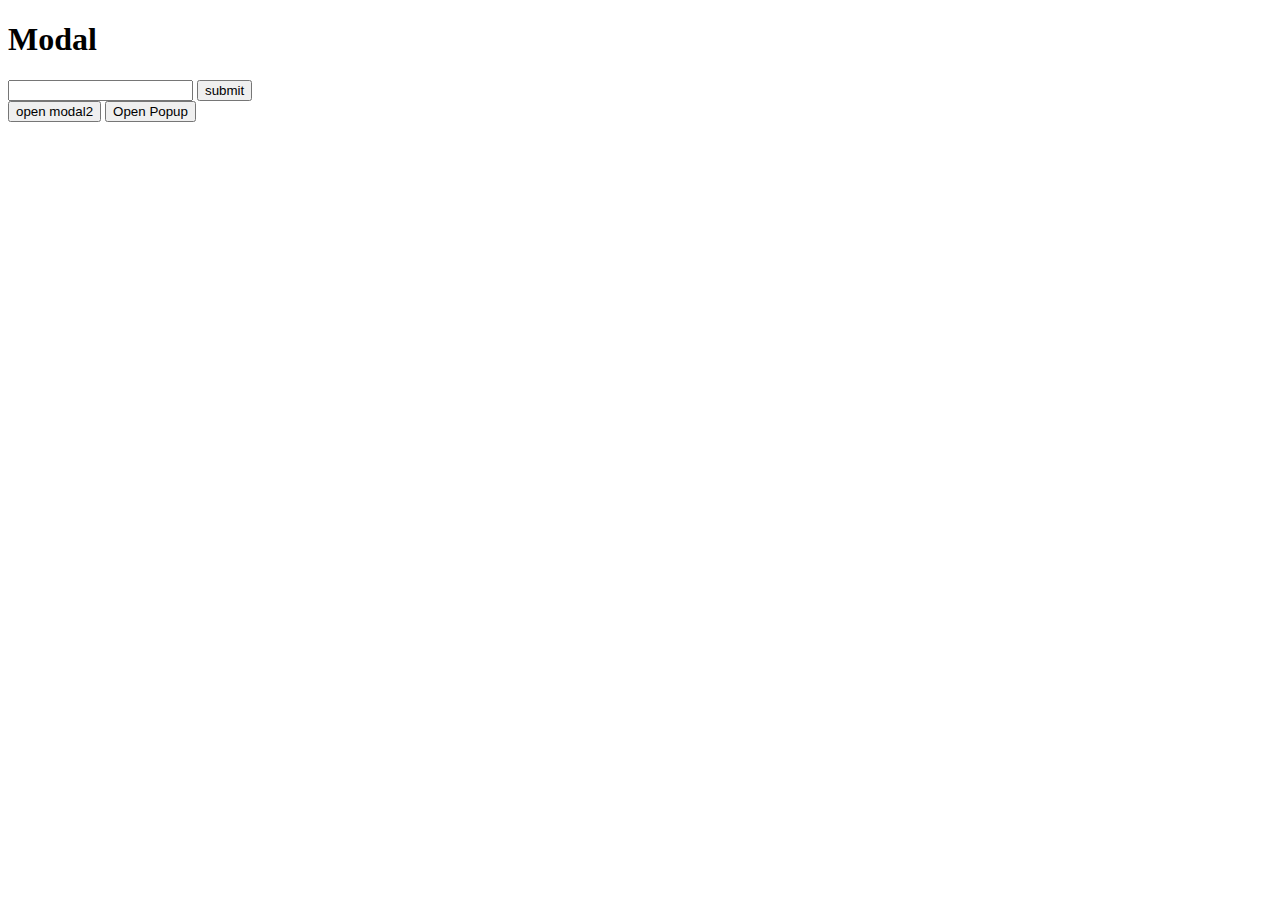
<file: popup/index.html>
<!DOCTYPE html>
<html lang="en">
<head>
    <meta charset="UTF-8">
    <link rel="stylesheet" href="style.css">
    <title>Modal</title>
</head>
<body>


    <h1>Modal</h1>
    <div id="form">
        <form action="" class="form">
            <input type="text">
            <button>submit</button>
        </form>
    </div>

    <div id="modal2">
        <div>
            <h1>Hello</h1>
            <p>Lorem ipsum dolor sit amet, consectetur adipisicing elit. Ab ad atque aut blanditiis deserunt dolor ea excepturi exercitationem, ipsa nihil obcaecati possimus qui quibusdam saepe tempora temporibus vero voluptatem voluptatibus.</p>
        </div>
    </div>

    <button id="openModal2">open modal2</button>
    <button id="openBtn">Open Popup</button>

    <script src="modal.js"></script>
</body>
</html>
</file>
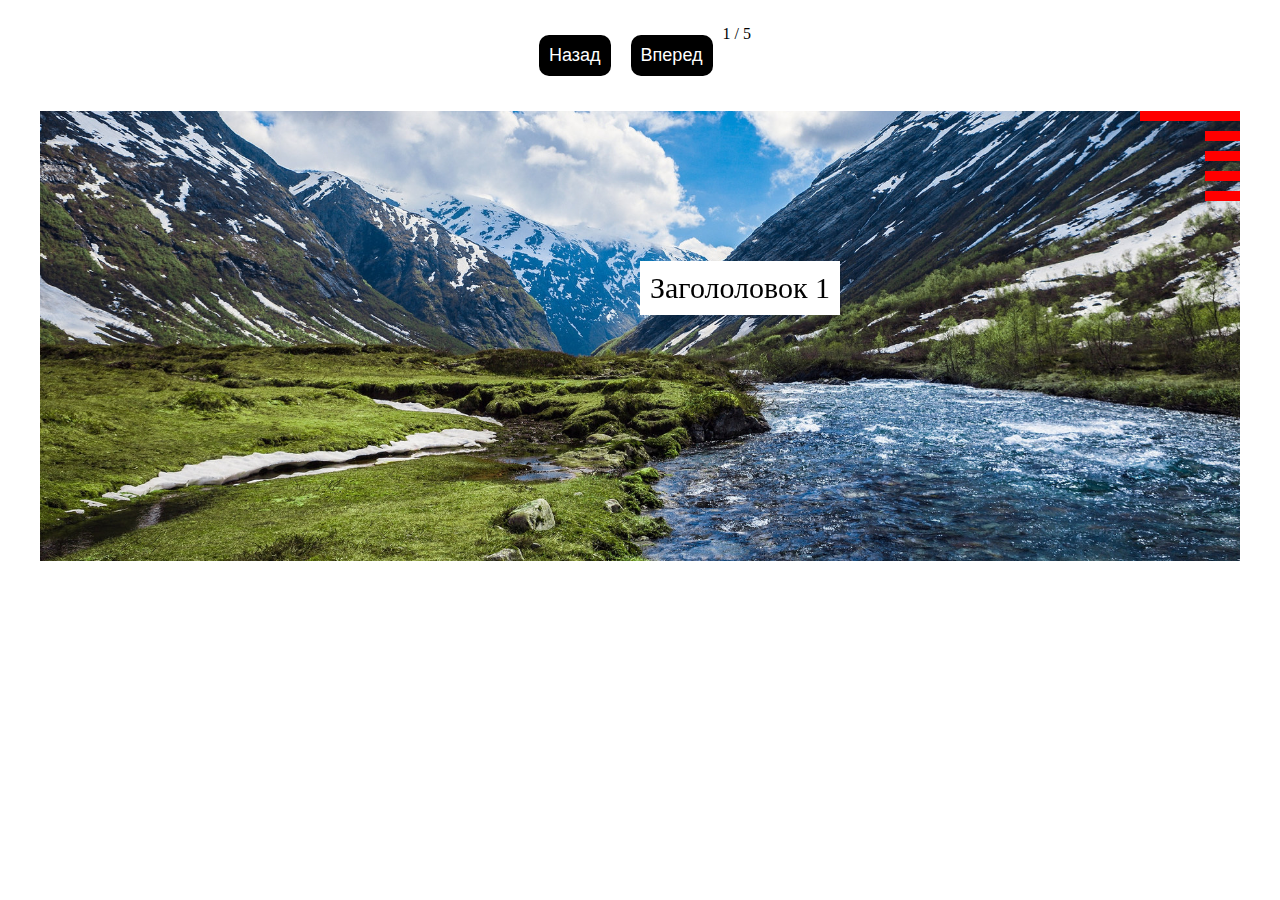
<file: slider-swipe/index.html>
<!DOCTYPE html>
<html lang="ru">

<head>
    <meta charset="UTF-8">
    <meta name="viewport" content="width=device-width, initial-scale=1.0">
    <title>Слайдер - Kadorr</title>
    <link rel="stylesheet" href="style.css">
</head>

<body>
<div class="slider-controll">
    <button id="button_prev">Назад</button>
    <button id="button_next">Вперед</button>
    <div id="slider-count" class="slider-count">1 / 5</div>
</div>
<div class="slider-conteiner">
    <ul class="slider" id="slider">
        <li>
            <img src="./img/1.jpg" alt="">
            <div class="content">
                <p>Загололовок 1</p>
            </div>
        </li>
        <li>
            <img src="./img/2.jpg" alt="">
            <div class="content">
                <p>Загололовок 2</p>
            </div>
        </li>
        <li>
            <img src="./img/3.jpg" alt="">
            <div class="content">
                <p>Загололовок 3</p>
            </div>
        </li>
        <li>
            <img src="./img/4.jpg" alt="">
            <div class="content">
                <p>Загололовок 4</p>
            </div>
        </li>
        <li>
            <img src="./img/5.jpg" alt="">
            <div class="content">
                <p>Загололовок 5</p>
            </div>
        </li>
    </ul>
    <div id="slider-dots" class="slider-dots">
        <span data-index="0"></span>
        <span data-index="1"></span>
        <span data-index="2"></span>
        <span data-index="3"></span>
        <span data-index="4"></span>
    </div>
</div>

<script src="./main.js"></script>
</body>

</html>
</file>
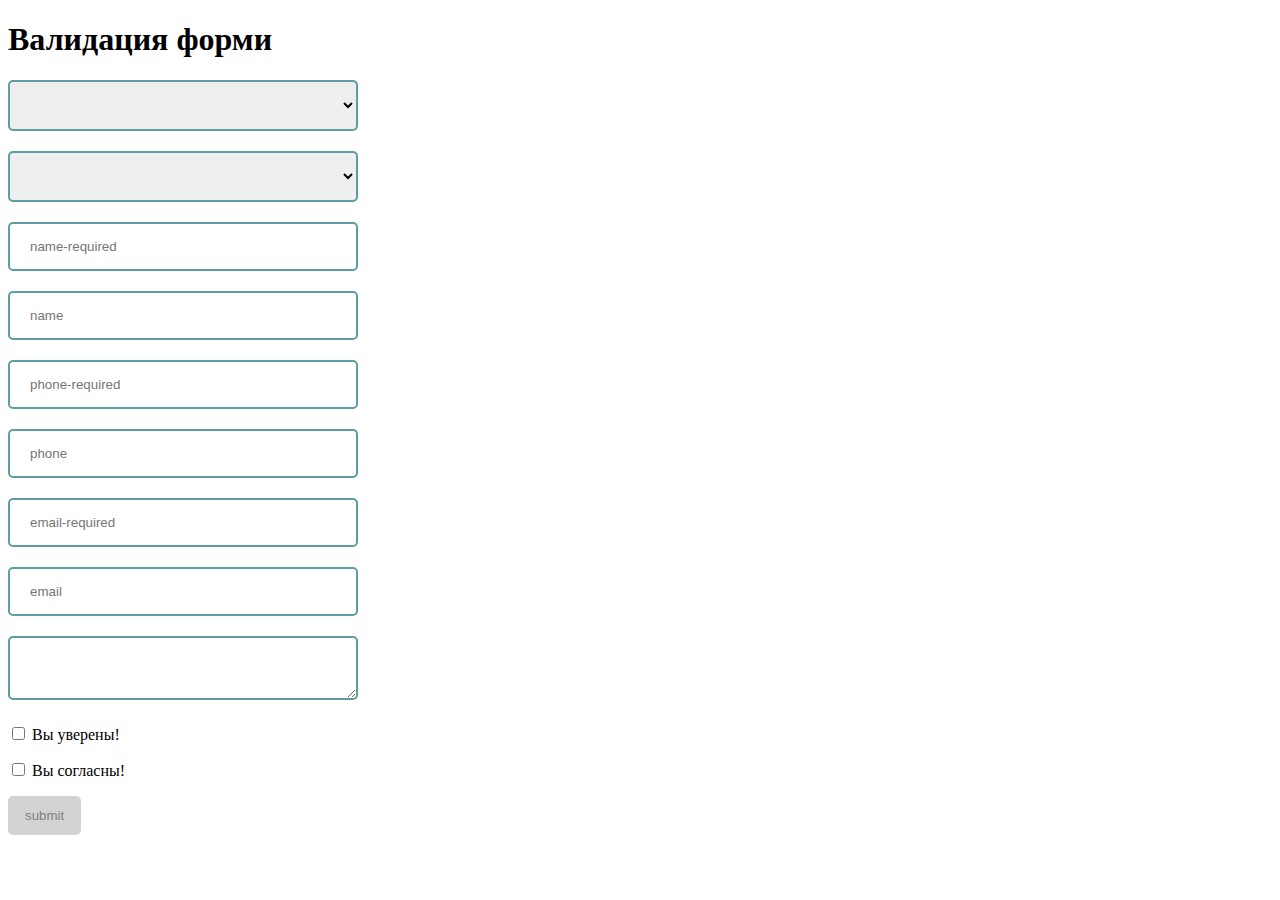
<file: valid-form/index.html>
<!DOCTYPE html>
<html lang="en">
<head>
    <meta charset="UTF-8">
    <title>Form Validation</title>

    <link rel="stylesheet" href="style.css">
</head>
<body>
    <h1>Валидация форми</h1>

    <form action="" id="form">

        <div>
            <select
                data-type="select"
                data-name="select"
                data-error-message="Ничего не выбрано!"
                data-required
            >
                <option disabled selected></option>
                <option value="Чебурашка">Чебурашка</option>
                <option value="Крокодил Гена">Крокодил Гена</option>
                <option value="Шапокляк">Шапокляк</option>
                <option value="Крыса Лариса">Крыса Лариса</option>
            </select>
        </div>

        <div>
            <select
                    data-type="select"
                    data-name="select2"
            >
                <option disabled selected></option>
                <option value="Чебурашка">Чебурашка</option>
                <option value="Крокодил Гена">Крокодил Гена</option>
                <option value="Шапокляк">Шапокляк</option>
                <option value="Крыса Лариса">Крыса Лариса</option>
            </select>
        </div>

        <div>
            <input
                    placeholder="name-required"
                    type="text"
                    data-type="text"
                    data-name="name"
                    data-min="2"
                    data-max="20"
                    data-required
                    data-error-message="Не коректное имя!"
            >
<!--            data-valid-class="red"-->

        </div>

        <div>
            <input
                    placeholder="name"
                    type="text"
                    data-type="text"
                    data-name="text"
                    data-min="2"
                    data-max="20"
            >
        </div>

        <div>
            <input
                    placeholder="phone-required"
                    type="tel"
                    data-type="phone"
                    data-name="phone"
                    data-required
            >
        </div>

        <div>
            <input
                    placeholder="phone"
                    type="tel"
                    data-type="phone"
                    data-name="additional-phone"
            >
        </div>

        <div>
            <input
                    placeholder="email-required"
                    type="email"
                    data-type="email"
                    data-name="email"
                    data-required
                    data-regexp='^([A-Za-z0-9_\-\.])+\@([A-Za-z0-9_\-\.])+\.([A-Za-z]{2,4})$'
            >
        </div>

        <div>
            <input
                    placeholder="email"
                    type="email"
                    data-type="email"
                    data-name="additional-email"
            >
        </div>

        <div>
            <textarea
                data-type="text"
                data-required
                data-name="message"
                data-error-message="Текст не ввели!!!"
            ></textarea>
        </div>

        <div>
            <input
                    name="checked1"
                    type="checkbox"
                    data-type="checkbox"
                    data-name="checkbox"
                    data-required
            >
            <label for="checked1">Вы уверены!</label>
        </div>

        <div>
            <input
                    name="boxCheck"
                    type="checkbox"
                    data-type="checkbox"
                    data-name="additional-checkbox"
            >
            <label for="boxCheck">Вы согласны!</label>
        </div>

<!--   data-regexp='^([A-Za-z0-9_\-\.])+\@([A-Za-z0-9_\-\.])+\.([A-Za-z]{2,4})$'-->
<!--   data-regexp='^(([^<>()[\]\\.,;:\s@\"]+(\.[^<>()[\]\\.,;:\s@\"]+)*)|(\".+\"))@((\[[0-9]{1,3}\.[0-9]{1,3}\.[0-9]{1,3}\.[0-9]{1,3}\])|(([a-zA-Z\-0-9]+\.)+[a-zA-Z]{2,}))$'-->

        <button>submit</button>

    </form>


    <script src="formValidation.js"></script>
</body>
</html>
</file>
<file: popup/style.css>
.none {
    display: none;
}

.overlay-modal {
    position: fixed;
    z-index: -1;
    top: 0;
    left: 0;
    width: 100%;
    height: 100%;
    visibility: hidden;
    opacity: 0;
    transition: opacity .3s 0s, visibility 0s .3s;
    background: rgba(0, 0, 0, .7);
}

.overlay-modal.open {
    z-index: 100;
    visibility: visible !important;
    transition: opacity .15s linear;
    opacity: 1;
}

.modal {
    position: fixed;
    top: 50%;
    left: 50%;
    transition-duration: .3s;
    transform: translate(-50%, -25%);
    padding: 75px;
    background: white;
}

.overlay-modal.open .modal {
    transform: translate(-50%, -50%);
}

.overlay-modal #closeBtn {
    position: absolute;
    right: 32px;
    top: 32px;
    width: 32px;
    height: 32px;
    transition: transform .5s;
    cursor: pointer;
}
.overlay-modal #closeBtn:hover {
    transform: rotate(90deg);
}

.overlay-modal #closeBtn:before,
.overlay-modal #closeBtn:after {
    content: ' ';
    position: absolute;
    left: 15px;
    height: 33px;
    width: 2px;
    background: #000;
}
.overlay-modal #closeBtn:before {
    transform: rotate(45deg);
}
.overlay-modal #closeBtn:after {
    transform: rotate(-45deg);
}
</file>
<file: slider-swipe/style.css>
* {
    margin: 0;
    padding: 0;
}

html {
    font-family: 'Roboto';
    font-size: 16px;
}


li {
    list-style: none;
}


.slider-conteiner {
    width: 1200px;
    height: 450px;
    position: relative;
    margin: 0 auto;
    overflow: hidden;
}


.slider-controll {
    display: flex;
    justify-content: center;
    margin: 25px 0;
}

.content {
    position: absolute;
    top: 150px;
    left: 50%;
    color: #000;
    background-color: #fff;
    padding: 10px;
    font-size: 30px;
    transition: transform 1.5s, opacity 1s;
    /* transition-delay: 0.5s; */
    opacity: 0;
    transform: translateY(50px);
}


.react .content {
    opacity: 1;
    transform: translateY(0);

    transition-delay: 0.5s
}

.react img {
    pointer-events: none;
    transform: scale(1.04);
}


.slider {
    display: flex;
    height: 100%;
    width: 100vw;
    position: relative;
    /* Чтобы во время перетаскивания слайда ничего не выделить внутри него */
    user-select: none;
    /* Чтобы запретить скролл страницы, если мы начали двигать слайдер по оси X */
    touch-action: pan-y;
}

.slider li {
    transform: translateX(100%);

    will-change: transform;
    position: absolute;
    left: 0;
    /* width: 100vw; */
    z-index: 0;
    height: 100%;
    top: 0;
}

.slider li img {
    poiner-events: none;
}

.react {
    transition: transform 1s ease;
}

.slider li.visible {
    transform: translateX(0%);
}

.slider li:first-child {
    transform: translateX(0%);
}

.slider img {
    height: 100%;
    width: 1200px;
    transition: 4s;
    transition-delay: 1s;
    object-fit: cover;
    display: block;
}

.slider-dots {
    position: absolute;
    top: 0;
    right: 0;
    display: flex;
    z-index: 1000;
    align-items: flex-end;
    flex-direction: column;

}

.slider-dots span {
    background-color: red;
    width: 35px;
    transition: .5s;
    margin-bottom: 10px;
    height: 10px;

}

.slider-dots span.active {
    width: 100px;
}

.slider-controll button {
    background-color: #000;
    padding: 10px;
    color: #fff;
    border: none;
    cursor: pointer;
    outline: none;
    font-size: 18px;
    margin: 10px;
    border-radius: 10px;

}

.active {
    z-index: 2 !important;
}
</file>
<file: valid-form/style.css>
.form-valid-box {
    position: relative;
    width: 100%;
}

.form-valid-box input,
.form-valid-box select,
.form-valid-box textarea {
    box-sizing: border-box;
    width: 350px;
    outline: none;
    border: 2px solid cadetblue;
    border-radius: 5px;
    padding: 15px 20px;
    margin-bottom: 20px;
}
.form-valid-box input[type="checkbox"] {
    width: auto;
}
.form-valid-box button {
    padding: 10px 15px;
    background: lightgrey;
    border-radius: 5px;
    border: 2px solid lightgrey;
    color: grey;
    cursor: pointer;
}

.form-valid-box .invalid, .invalid:active {
    border-color: lightcoral;
    background: lightcoral;
    outline: none;
}
.form-valid-box.form-invalid input, .form-valid-box.form-invalid select {
    border-color: lightcoral;
    outline: none;
}

.form-valid-box .error-mssg-box {
    position: relative;
    width: 100%;
}

.form-valid-box .error-mssg-box .error-mssg {
    position: absolute;
    bottom: 0;
    left: 0;
}
</file>
